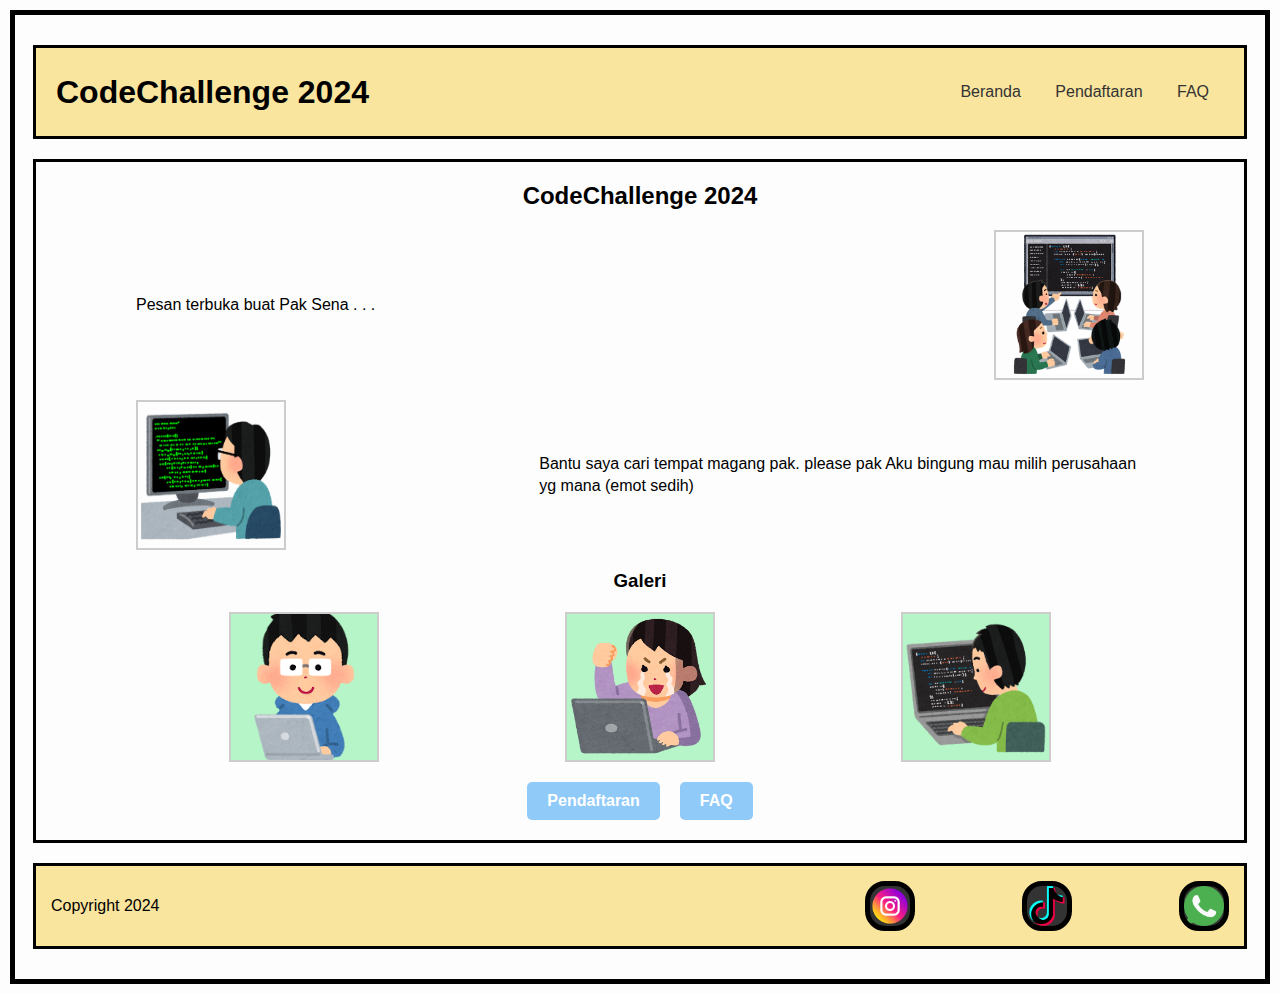
<file: soal-1/index.html>
<!DOCTYPE html>
<html lang="id">
<head>
    <meta charset="UTF-8">
    <meta name="viewport" content="width=device-width, initial-scale=1.0">
    <title>CodeChallenge 2024</title>
    <link rel="stylesheet" href="Style.css">
    <script src="script.js"></script>
</head>
<body>
    <div class="Container">
        <header>
            <div class="header-container">
                <h1>CodeChallenge 2024</h1>
                <nav>
                    <button class="Navigate" onclick="ahaw(1)">Beranda</button>
                    <button class="Navigate" onclick="ahaw(2)">Pendaftaran</button>
                    <button class="Navigate" onclick="ahaw(3)">FAQ</button>
                </nav>
            </div>
        </header>

        <!-- Main Content -->
        <main class="Page active" id="Page1">
            <section class="intro">
                <h2>CodeChallenge 2024</h2>
                <div class="content">
                    <p>
                        Pesan terbuka buat Pak Sena . . .
                    </p>
                    <img src="gambar-1.png" class="box">
                </div>
                <div class="content">
                    <img src="gambar-2.png" class="box">
                    <p>
                        Bantu saya cari tempat magang pak. please pak Aku bingung mau milih perusahaan yg mana (emot sedih) 
                    </p>
                </div>
            </section>

            <!-- Galeri -->
            <section class="galeri">
                <h3>Galeri</h3>
                <div class="gallery-container">
                    <img src="gambar-7.png" class="gallery-box">
                    <img src="gambar-5.png" class="gallery-box">
                    <img src="gambar-3.png" class="gallery-box">
                </div>
            </section>

            <!-- Tombol -->
            <section class="buttons">
                <button onclick="ahaw(2)" class="alternate">Pendaftaran</button>
                <button onclick="ahaw(3)" class="alternate" >FAQ</button>
            </section>
        </main>

        <main class="Page" id="Page2">
            <div class="Page2">
                <div class="form-container">
                    <h2 class="judul">Form Pendaftaran</h2>
                    <form>
                        <div class="form-group">
                            <label for="nama">Nama</label>
                            <input class="inputan" type="text" id="nama" name="nama">
                        </div>
                        <div class="form-group">
                            <label class="Label1">NISN</label>
                            <input class="inputan" type="text" id="nisn" name="nisn">
                        </div>
                        <div class="form-group">
                            <label  class="Label1">Asal Sekolah</label>
                            <input class="inputan" type="text" id="asal" name="asal">
                        </div>
                        <div class="form-group">
                            <label  class="Label1" >Kelas</label>
                            <select class="selekan" id="kelas" name="kelas">
                                <option value="10">10</option>
                                <option value="11">11</option>
                                <option value="12">12</option>
                            </select>
                        </div>
                        <div class="form-group">
                            <label  class="Label1" >No. HP</label>
                            <input class="inputan" type="text" id="hp" name="hp">
                        </div>
                        <div class="form-group">
                            <label  class="Label1" >Email</label>
                            <input class="inputan" type="email" id="email" name="email">
                        </div>
                        <div class="form-group">
                            <label  class="Label1" >Alamat Rumah</label>
                            <textarea id="alamat" name="alamat" rows="4"></textarea>
                        </div>
                        <div class="form-group">
                            <button class="tombol" type="submit">Daftar</button>
                        </div>
                    </form>
                </div>
            </div>   
        </main>


        <main class="Page" id="Page3">
            <div class="Page3">
                    <!-- Frequently Asked Questions -->
    <div class="faq-container">
        <h2>Frequently Asked Questions</h2>
        <div class="faq">
            <p><strong>Q:</strong> Lorem ipsum dolor sit amet, consectetur adipiscing elit. Proin pulvinar mi a iaculis dapibus.</p>
            <p class="answer"><strong>A:</strong> Lorem ipsum dolor sit amet, consectetur adipiscing elit. Proin pulvinar mi a iaculis dapibus.</p>
        </div>
        <div class="faq">
            <p><strong>Q:</strong> Lorem ipsum dolor sit amet, consectetur adipiscing elit. Proin pulvinar mi a iaculis dapibus.</p>
            <p class="answer"><strong>A:</strong> Lorem ipsum dolor sit amet, consectetur adipiscing elit. Proin pulvinar mi a iaculis dapibus.</p>
        </div>
        <div class="faq">
            <p><strong>Q:</strong> Lorem ipsum dolor sit amet, consectetur adipiscing elit. Proin pulvinar mi a iaculis dapibus.</p>
            <p class="answer"><strong>A:</strong> Lorem ipsum dolor sit amet, consectetur adipiscing elit. Proin pulvinar mi a iaculis dapibus.</p>
        </div>
    </div>

    <!-- Form Kirim Pertanyaan -->
    <div class="form-Con">
        <h3>Kirim Pertanyaan</h3>
        <form>
            <div class="form-grou">
                <label for="nama">Nama</label>
                <input type="text" id="nama" name="nama">
            </div>
            <div class="form-grou">
                <label for="email">Email</label>
                <input type="email" id="email" name="email">
            </div>
            <div class="form-grou">
                <label for="pertanyaan">Pertanyaan</label>
                <textarea id="pertanyaan" name="pertanyaan" rows="4"></textarea>
            </div>
            <button class="tomb" type="submit">Kirim</button>
        </form>
    </div>

            </div>
        </main>
        <!-- Footer -->
        <footer>
            <p>Copyright 2024</p>
            <img src="instagram-c.png" class="circle">
            <img src="tiktok-c.png" class="circle">
            <img src="whatsapp-c.png" class="circle">
        </footer>
    </div>
</body>
</html>
</file>
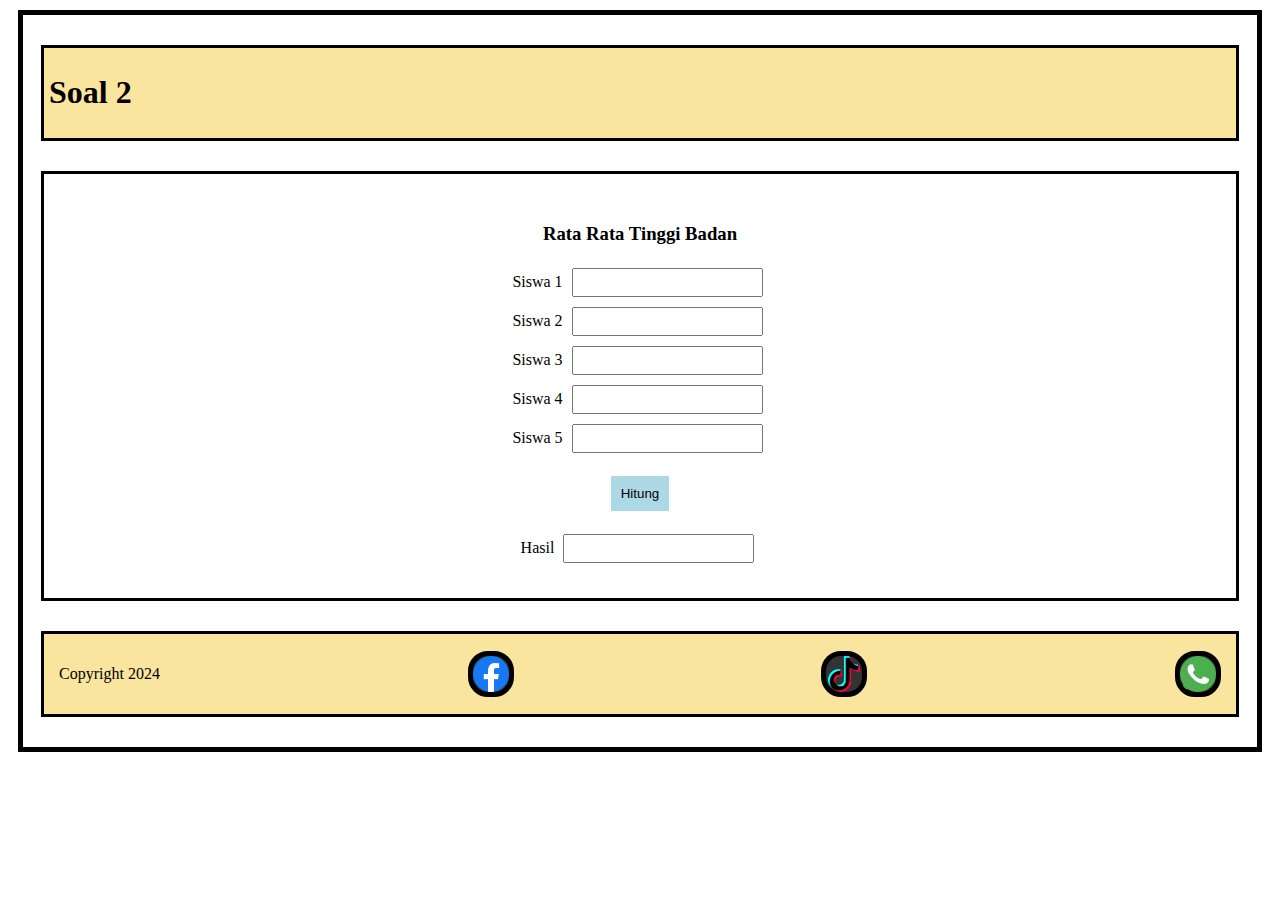
<file: soal-2/index.html>
<!DOCTYPE html>
<html>
    <head>
        <title> Remedi soal 2 </title>
        <script src="script.js"></script>
        <style>
        .Container {
            border: black solid 5px;
            padding: 30px 18px;
            margin: 10px;
        }

        header {
            background-color: #f9e59d;
            padding: 5px;
            text-align: center;
            border: black solid 3px;
        }

        .header-container {
            display: flex;
            justify-content: space-between;
            align-items: center;
            max-width: 100%;
            margin: 0 auto;
        }

        input {
            margin: 5px;
            padding: 5px;
        }
        button {
            background-color: lightblue;
            border: none;
            padding: 10px;
            cursor: pointer;
        }

        .Hitung {
            border: black solid 3px;
            margin: 30px auto;
            max-width: 100%;
            text-align: center;
            padding: 30px;
        }

        footer {
            background-color: #f9e59d;
            display: flex;
            justify-content: space-between;
            align-items: center;
            border: black solid 3px;
            padding: 15px;
        }

        .circle {
            border-radius: 20px;
            border: black solid 5px;
            width: 36px;
            background-color: #333;
        }


        </style>
    </head>
    <body>

        <div class="Container">
            <header>
                <div class="header-container">
                    <h1>Soal 2</h1>
                </div>
            </header>
            
            <div class="Hitung">
                <h3> Rata Rata Tinggi Badan </h3>
                Siswa 1 <input type="number" id="siswa1" /><br>
                Siswa 2 <input type="number" id="siswa2" /><br>
                Siswa 3 <input type="number" id="siswa3" /><br>
                Siswa 4 <input type="number" id="siswa4" /><br>
                Siswa 5 <input type="number" id="siswa5" /><br><br>
                <button onclick="hitungRataRata()">Hitung</button><br><br>
                Hasil <input type="text" id="hasil" readonly />
            </div>

            <footer>
                <p>Copyright 2024</p>
                <img src="facebook-c.png" class="circle">
                <img src="tiktok-c.png" class="circle">
                <img src="whatsapp-c.png" class="circle">
            </footer>
        </div>
    </body>
</html>
</file>
<file: soal-1/Style.css>
/* Reset CSS */
* {
    margin: 0;
    padding: 0;
    box-sizing: border-box;
    font-family: Arial, sans-serif;
}

body {
    background-color: #fdfdfd;
}

.Container {
    border: black solid 5px;
    padding: 30px 18px;
    margin: 10px;
}

.Page {
    display: none;
}

.active {
    display: block;
}

/* Header */
header {
    background-color: #f9e59d;
    padding: 20px;
    text-align: center;
    border: black solid 3px;
}

.header-container {
    display: flex;
    justify-content: space-between;
    align-items: center;
    max-width: 100%;
    margin: 0 auto;
}

nav .Navigate {
    padding: 5px;
    margin: 10px;
    color: #333;
    transition: 0.5S;
    background-color: #f9e59d;
    border: none;
    font-size: 16px;
}

nav .Navigate:hover {
    color: #0088ff;
    transition: 0.5S;
}

/* Main Content */
#Page1 {
    max-width: 100%;
    margin: 20px auto;
    padding: 0 100px;
    border: black solid 3px;
}

h2, h3 {
    text-align: center;
    margin: 20px 0;
}

.content {
    display: flex;
    align-items: center;
    justify-content: space-between;
    margin-bottom: 20px;
}

p {
    width: 60%;
    line-height: 1.4;
}

.box {
    width: 150px;
    height: 150px;
    border: 2px solid #ccc;
}

/* Galeri */
.galeri h3 {
    margin-bottom: 20px;
}

.gallery-container {
    display: flex;
    justify-content: space-around;
    margin-bottom: 20px;
}

.gallery-box {
    width: 150px;
    height: 150px;
    background-color: #b5f5c8;
    border: 2px solid #ccc;
}

/* Buttons */
.buttons {
    display: flex;
    justify-content: center;
    gap: 20px;
    margin: 20px 20px;
}

.alternate {
    background-color: #90caf9;
    border: none;
    padding: 10px 20px;
    cursor: pointer;
    font-size: 1em;
    font-weight: bold;
    color: #fff;
    border-radius: 5px;
}

.alternate:hover {

    background-color: #42a5f5;
}

/* Footer */
footer {
    background-color: #f9e59d;
    display: flex;
    justify-content: space-between;
    align-items: center;
    border: black solid 3px;
    padding: 15px;
}

.circle {
    border-radius: 20px;
    border: black solid 5px;
    width: 50px;
    background-color: #333;
}


/* page 2  */

.Page2 {
    background-color: #f9f9f9;
    color: #333;
    display: flex;
    justify-content: center;
    align-items: center;
    min-height: 100vh;
    border: black solid 5px;
    margin: 10px;
    max-width: 100%;
}

.form-container {
    background-color: #fff;
    border: 1px solid #ccc;
    border-radius: 10px;
    padding: 20px 30px;
    width: 400px;
    box-shadow: 0 0 10px rgba(0, 0, 0, 0.1);
}

.judul {
    text-align: center;
    margin-bottom: 20px;
    color: #333;
}

.form-group {
    display: flex;
    justify-content: space-between;
    align-items: center;
    margin-bottom: 15px;
}

.Label1 {
    width: 30%;
    font-size: 14px;
    font-weight: bold;
}

.inputan, .selekan, #alamat{
    width: 65%;
    padding: 8px;
    font-size: 14px;
    border: 1px solid #ccc;
    border-radius: 5px;
}

#alamat {
    resize: none;
}

.tombol {
    background-color: #90caf9;
    color: #fff;
    font-size: 16px;
    padding: 8px 20px;
    border: none;
    border-radius: 5px;
    cursor: pointer;
    width: 100%;
    transition: 0.5s;
}

.tombol:hover {
    background-color: #42a5f5;
    transition: 0.5s;
}

/* Page 3 */

.Page3 {
    background-color: #f9f9f9;
    color: #333;
    display: flex;
    flex-direction: column;
    align-items: center;
    justify-content: center;
    padding: 20px;
    border: black solid 3px;
    margin: 15px;
}

.faq-container {
    background-color: #fff;
    border: 1px solid #ccc;
    padding: 20px;
    margin-bottom: 20px;
    width: 600px;
    border-radius: 10px;
    box-shadow: 0 0 10px rgba(0, 0, 0, 0.1);
}


.faq p {
    margin: 5px 0;
}

.answer {
    color: green;
}

/* Form Container */
.form-Con {
    background-color: #fff;
    border: 1px solid #ccc;
    padding: 20px;
    width: 400px;
    border-radius: 10px;
    box-shadow: 0 0 10px rgba(0, 0, 0, 0.1);
}

.form-grou {
    display: flex;
    margin-bottom: 15px;
    font-weight: bold;
}

#pertanyaan, #email, #nama {
    width: 100%;
    padding: 2px;
    margin-left: 50px;
}

.tomb {
    background-color: #90caf9;
    color: #fff;
    font-size: 16px;
    padding: 8px 20px;
    border: none;
    border-radius: 5px;
    cursor: pointer;
    width: 100%;
    margin-top: 10px;
    transition: 0.5s;
}

.tomb:hover {
    background-color: #42a5f5;
    transition: 0.5s;
}
</file>
